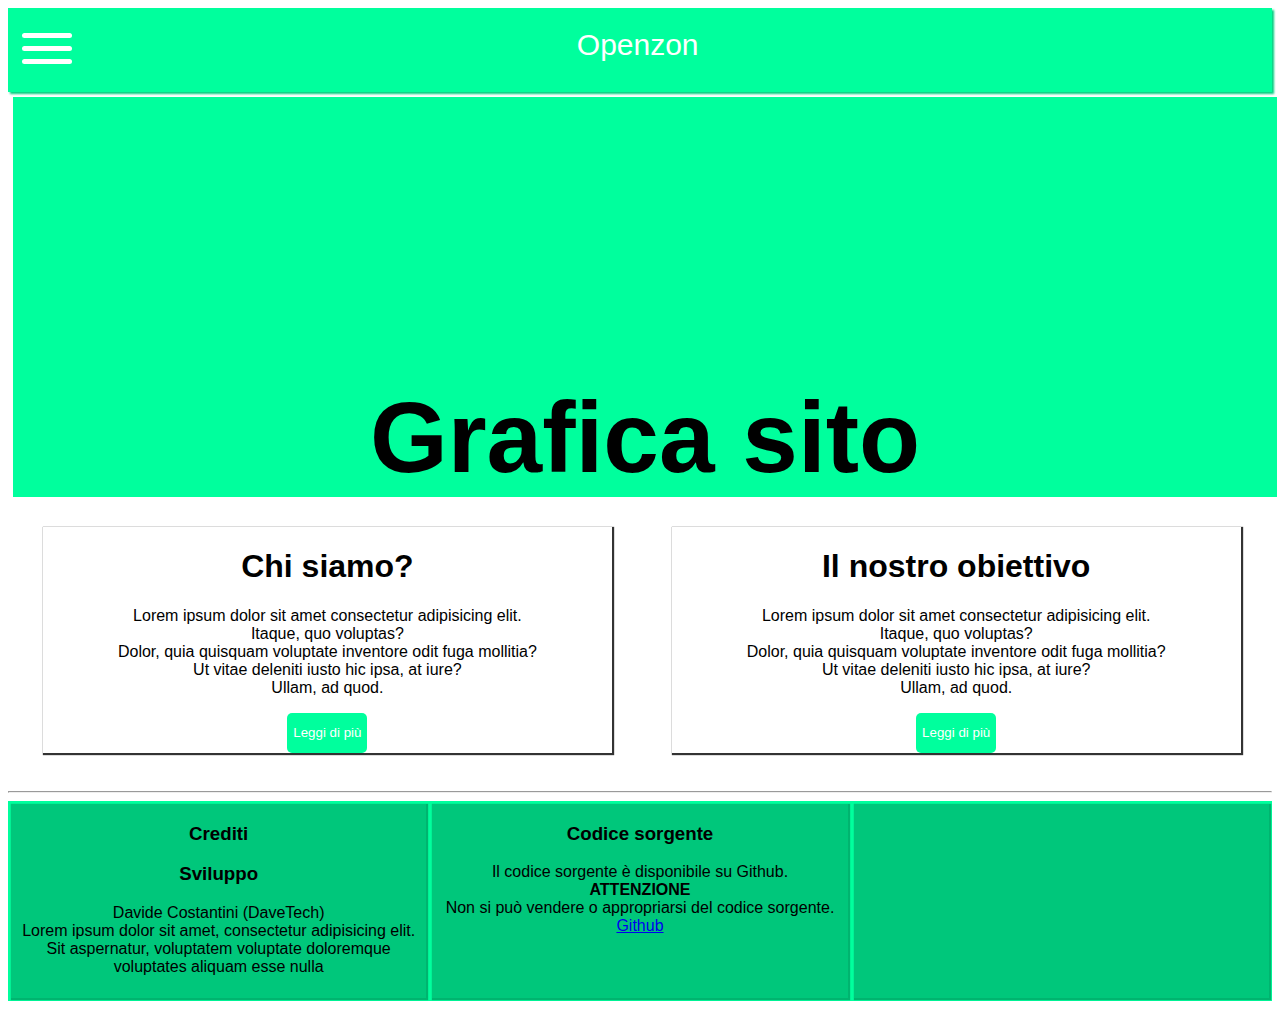
<file: index.html>
<!DOCTYPE html>
<html lang="it">
<head>
    <meta charset="UTF-8">
    <meta http-equiv="X-UA-Compatible" content="IE=edge">
    <meta name="viewport" content="width=device-width, initial-scale=1.0">
    <title>Openzon - Home</title>
    <link rel="stylesheet" href="css/style.css">
    <link rel="stylesheet" href="css/navbar.css">
    <link rel="stylesheet" href="css/image.css">
</head>
<header>
    <!-- NAVBAR -->
    <nav class="navbar">
        <div class="nav-button" onclick="showNav();">
            <div class="nav-icon"></div>
            <div class="nav-icon"></div>
            <div class="nav-icon"></div>
        </div>
        <label class="nav-brand">Openzon</label>
        <ul class="nav-link">
            <li class="nav-item"><a href="./" class="nav-link">Home</a></li>
            <li class="nav-item"><a href="#" class="nav-link">Chi siamo</a></li>
            <li class="nav-item"><a href="#"class="nav-link">Mission</a></li>
            <li class="nav-item"><a href="#"class="nav-link">Shop</a></li>
            <li class="nav-item"><a href="#"class="nav-link">Policy sito</a></li>
            <li class="nav-item"><a href="#"class="nav-link">Account</a></li>
            <li class="nav-item"><a href="#"class="nav-link">Privacy</a></li>
        </ul>
    </nav>
    <!-- NAVBAR -->
</header>
<body>
    <div class="container">
        <div class="image">
            <h1 class="grafica-sito">Grafica sito</h1>
        </div>
        <div style="display: flex; flex-direction: row; flex-wrap: wrap;">
            <div class="who-are-we">
                <h1>Chi siamo?</h1>
                <p>
                    Lorem ipsum dolor sit amet consectetur adipisicing elit.<br>
                    Itaque, quo voluptas?<br>
                    Dolor, quia quisquam voluptate inventore odit fuga mollitia?<br>
                    Ut vitae deleniti iusto hic ipsa, at iure?<br>
                    Ullam, ad quod.
                </p>
                <button class="button">Leggi di più</button>
            </div>
            <div class="our-mission">
                <h1>Il nostro obiettivo</h1>
                <p>
                    Lorem ipsum dolor sit amet consectetur adipisicing elit.<br>
                    Itaque, quo voluptas?<br>
                    Dolor, quia quisquam voluptate inventore odit fuga mollitia?<br>
                    Ut vitae deleniti iusto hic ipsa, at iure?<br>
                    Ullam, ad quod.
                </p>
                <button class="button">Leggi di più</button>
            </div>
        </div>
    </div>
    <script src="js/jquery.js"></script>
    <script src="js/navbar.js"></script>
</body>
<hr>
<!-- FOOTER -->
<footer>
    <div class="credits">
        <h3>Crediti</h3>
        <h3>Sviluppo</h3>
        <label>
            Davide Costantini (DaveTech)<br>
            Lorem ipsum dolor sit amet, consectetur adipisicing elit.<br>
            Sit aspernatur, voluptatem voluptate doloremque voluptates aliquam esse nulla<br>
        </label>
    </div>
    <div class="sourcecode">
        <h3>Codice sorgente</h3>
        <label>
            Il codice sorgente è disponibile su Github.<br>
            <span style="text-align: center;"><b>ATTENZIONE</b></span><br>
            Non si può vendere o appropriarsi del codice sorgente.<br>
            <a href="#">Github</a>
        </label>
    </div>
    <div class="community">

    </div>
</footer>
<!-- FOOTER -->
</html>
</file>
<file: css/style.css>
body {
    font-family: Arial;
}

.container {
    width: 100%;
    margin: 5px;
}

.who-are-we {
    box-shadow: 1px 1px 1px 1px #333;
    width: 45%;
    text-align: center;
}

.our-mission {
    box-shadow: 1px 1px 1px 1px #333;
    width: 45%;
    text-align: center;
}

.our-mission, .who-are-we {
    margin: 30px;
}

footer {
    background-color: rgb(0, 255, 157);
    width: 100%;
    height: 200px;
    display: flex;
    flex-direction: row;
}

.credits, .sourcecode, .community {
    width: 33%;
    background-color: rgb(0, 199, 123);
    margin: 3px;
    box-shadow: 1px 1px 1px 1px rgb(0, 180, 111);
    text-align: center;
}

.button {
    height: 40px;
    border: none;
    background-color: rgb(0, 255, 157);
    color: white;
    border-radius: 5px;
}

.button:hover {
    background-color: rgb(0, 206, 127);
}

.button:active {
    background-color: rgb(0, 180, 111);
}

.center {
    text-align: center;
}

/*FORM*/
.card {
    text-align: center;
    border-radius: 10px;
    box-shadow: 1px 1px 1px 1px #333;
    width: 45%;
    margin: 10px;
    position: relative;
    left: 3%;
}

.input {
    font-size: 20px;
    border: .1px solid #333;
    border-radius: 5px;
}
/*FORM*/

@media screen and (max-width: 600px) {
    .who-are-we {
        width: 100%;
    }

    .our-mission {
        width: 100%;
    }

    .card {
        width: 100%;
        left: 0%;
    }

    .input {
        font-size: 30px;
        width: 80%;
    }

    .credits, .sourcecode, .community {
        font-size: 10px;
    }
}
</file>
<file: css/navbar.css>
.navbar {
    width: 100%;
    background-color: rgb(0, 255, 157);
    box-shadow: 2px 2px 2px rgb(0, 207, 128);
}

.nav-item {
    text-align: center;
    width: 100%;
    padding: 15px;
    list-style-type: none;
}

.nav-button {
    width: 80px;
    height: 50px;
    position: relative;
    top: 15px;
}

.nav-icon {
    background-color: white;
    width: 50px;
    height: 5px;
    margin: 8px;
    position: relative;
    left: 8%;
    top: 20%;
    border-radius: 5px;
}

.nav-link {
    text-decoration: none;
    color: white;
    font-size: 20px;
    width: 95%;
    height: 100%;
    display: none;
}

.nav-brand {
    color: white;
    font-size: 30px;
    text-align: center;
    position: relative;
    top: -30px;
    left: 45%;
}

.nav-link:hover {
    color: rgb(0, 207, 128);
}

@media screen and (max-width: 600px) {
    .nav-link {
        width: 85%;
    }

    .nav-brand {
        left: 40%;
    }
}
</file>
<file: css/image.css>
.image {
    width: 100%;
    height: 400px;
    background-color: rgb(0, 255, 157);
    align-content: center;
    text-align: center;
}

h1.grafica-sito {
    font-size: 100px;
    position: relative;
    top: 35%;
}

@media screen and (max-width: 600px) {
    h1.grafica-sito {
        font-size: 80px;
    }
}
</file>
